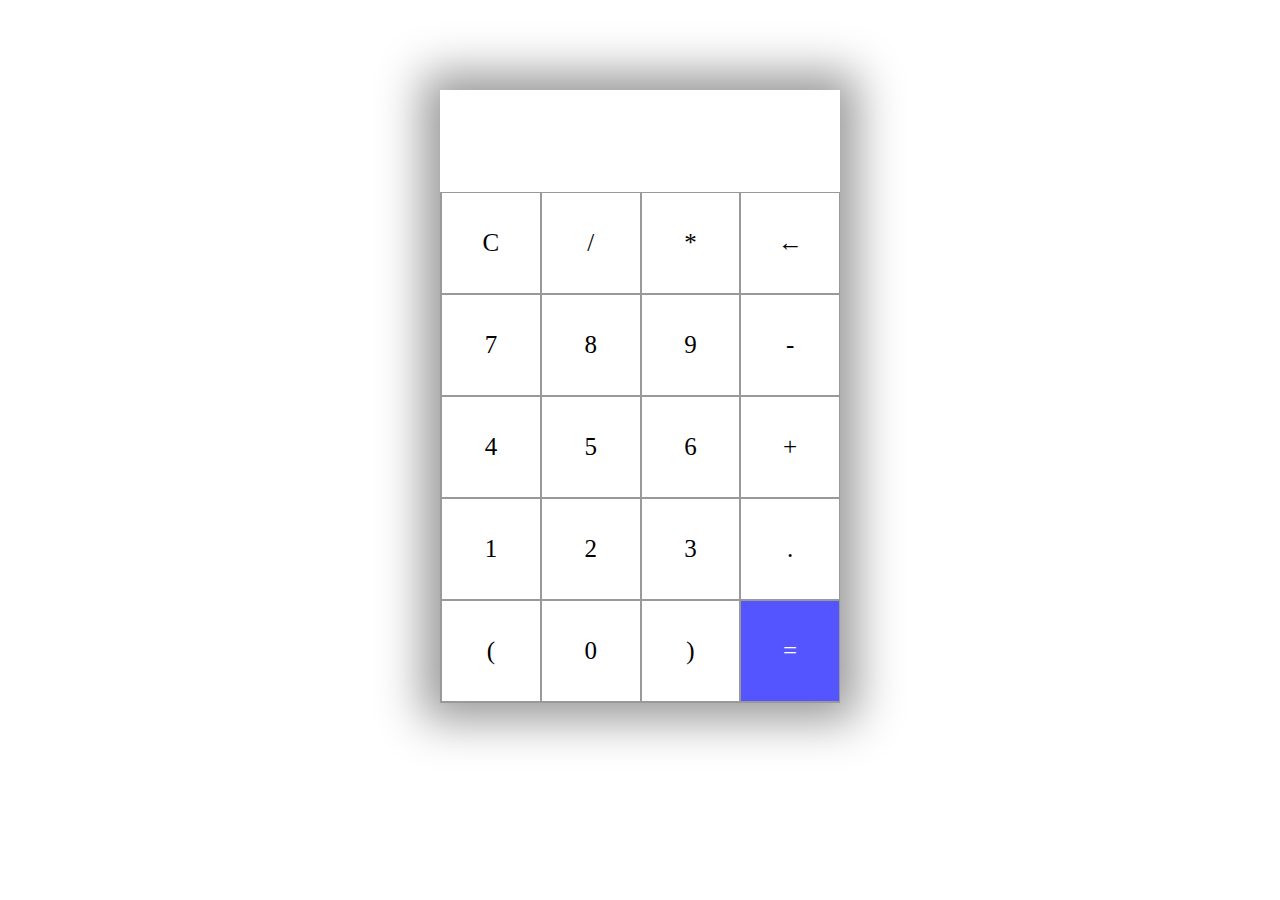
<file: calculator.html>
<!DOCTYPE html>
<html lang="en">

<head>
    <meta charset="UTF-8">
    <meta http-equiv="X-UA-Compatible" content="IE=edge">
    <meta name="viewport" content="width=device-width, initial-scale=1.0">
    <title>Calculator</title>
    <link rel="stylesheet" href="css/calculator.css">
</head>

<body>
    <section>
        <div class="container">
            <div id="display"></div>
            <div class="buttons">
                <div class="button">C</div>
                <div class="button">/</div>
                <div class="button">*</div>
                <div class="button">&larr;</div>
                <div class="button">7</div>
                <div class="button">8</div>
                <div class="button">9</div>
                <div class="button">-</div>
                <div class="button">4</div>
                <div class="button">5</div>
                <div class="button">6</div>
                <div class="button">+</div>
                <div class="button">1</div>
                <div class="button">2</div>
                <div class="button">3</div>
                <div class="button">.</div>
                <div class="button">(</div>
                <div class="button">0</div>
                <div class="button">)</div>
                <div id="equal" class="button">=</div>
            </div>
        </div>
    </section>

    <script src="js/calculator.js"></script>
</body>

</html>
</file>
<file: css/calculator.css>
.container {
    max-width: 400px;
    margin: 10vh auto 0 auto;
    box-shadow: 0px 0px 43px 17px rgba(153, 153, 153, 1);
}

#display {
    text-align: right;
    height: 70px;
    line-height: 70px;
    padding: 16px 8px;
    font-size: 25px;
}

.buttons {
    display: grid;
    grid-template-columns: 1fr 1fr 1fr 1fr;
    border-bottom: 1px solid #999;
    border-left: 1px solid #999;
}

.buttons>div {
    border-top: 1px solid #999;
    border-right: 1px solid #999;
}

.button{
    border: 0.5px solid #999;
    line-height: 100px;
    text-align: center;
    font-size: 25px;
    cursor: pointer;
}

#equal{
    background-color: #5555ff;
    color: white;
}

.button:hover{
    background-color: #323330;
    color: white;
    transition: 0.5s ease-in-out;
}
</file>
